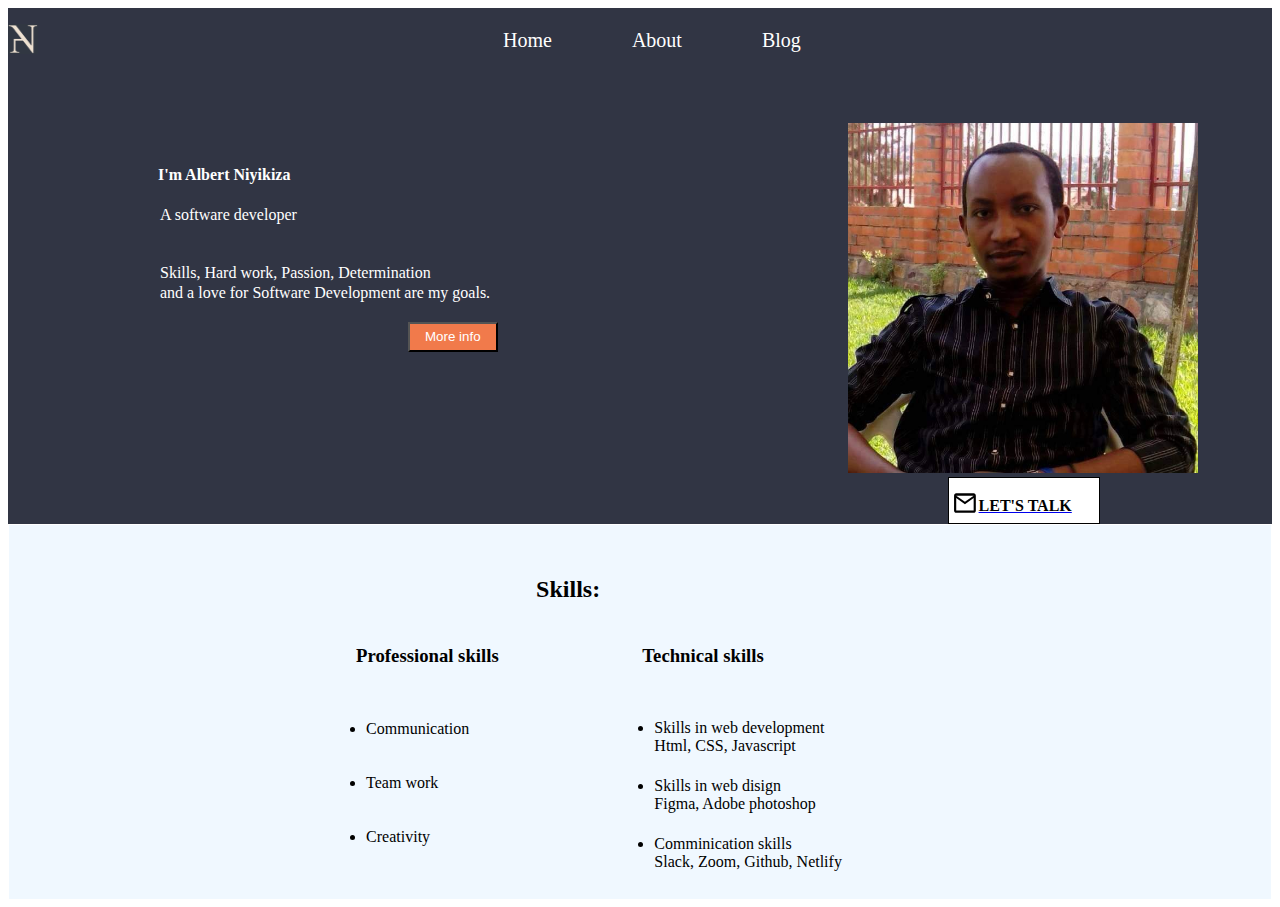
<file: index.html>
<!DOCTYPE html>
<html lang="en">
<head>
    <meta charset="UTF-8">
    <meta http-equiv="X-UA-Compatible" content="IE=edge">
    <meta name="viewport" content="width=device-width, initial-scale=1.0">
    <title>Nalba Project</title>
    <link rel="stylesheet" href="./index.css">
    
</head>

<body>
    <div class="main">
        <div class="home-page">
            <div class="nav-bar">
                <div class="logo">
                    <img src="./Images/logo.png" alt="" height="30px" width="30px"/>            
                </div>                
                <div class="menu">
                    <ul>
                        <li><a style="text-decoration: none" href="home.html">Home</a></li>
                        <li><a style="text-decoration: none" href="about.html">About</a></li>
                        <li><a style="text-decoration: none" href="blog.html">Blog</a></li>
                    </ul>
                </div>            
            </div>
            <div class="Info">
                <div class="info">
                    <br><br><br><br>
                    <h4>I'm Albert Niyikiza</h4>
                    <p>A software developer</p><br><br>
                    <p>Skills, Hard work, Passion, Determination</p>
                    <p>and a love for Software Development are my goals.</p><br>                    
                    <a href="./info.html"><button type="button">More info</button></a>
                </div>
              
                    
                <div class="picture">
                    
                    <img src="./Images/FB_IMG_1678348398334.jpg" alt="">
                    <div class="talk">
                        <a href="./talk.html">
                        <img src="./Images/Vector.svg" alt="">
                        <p><strong>LET'S TALK</strong></p>                       
                    </div>
                </div>
                </a>
                
            
                
            </div>
        </div>
        <div class="skills">            
            <div class="professional">
                <h2>Skills:</h2>
                <h3>Professional skills</h3><br>
                <ul>
                    <li>Communication</li><br><br>
                    <li>Team work</li><br><br>
                    <li>Creativity</li><br><br>
                </ul>
            </div>
            <div class="technical">
                <h3>Technical skills</h3><br>
                <ul>
                    <li>Skills in web development <br>
                        Html, CSS, Javascript</li><br>
                    <li>Skills in web disign <br>
                        Figma, Adobe photoshop</li><br>
                    <li>Comminication skills <br> 
                        Slack, Zoom, Github, Netlify</li>                     
                </ul>
            </div>
        </div>
    </div>
</body>

</html>
</file>
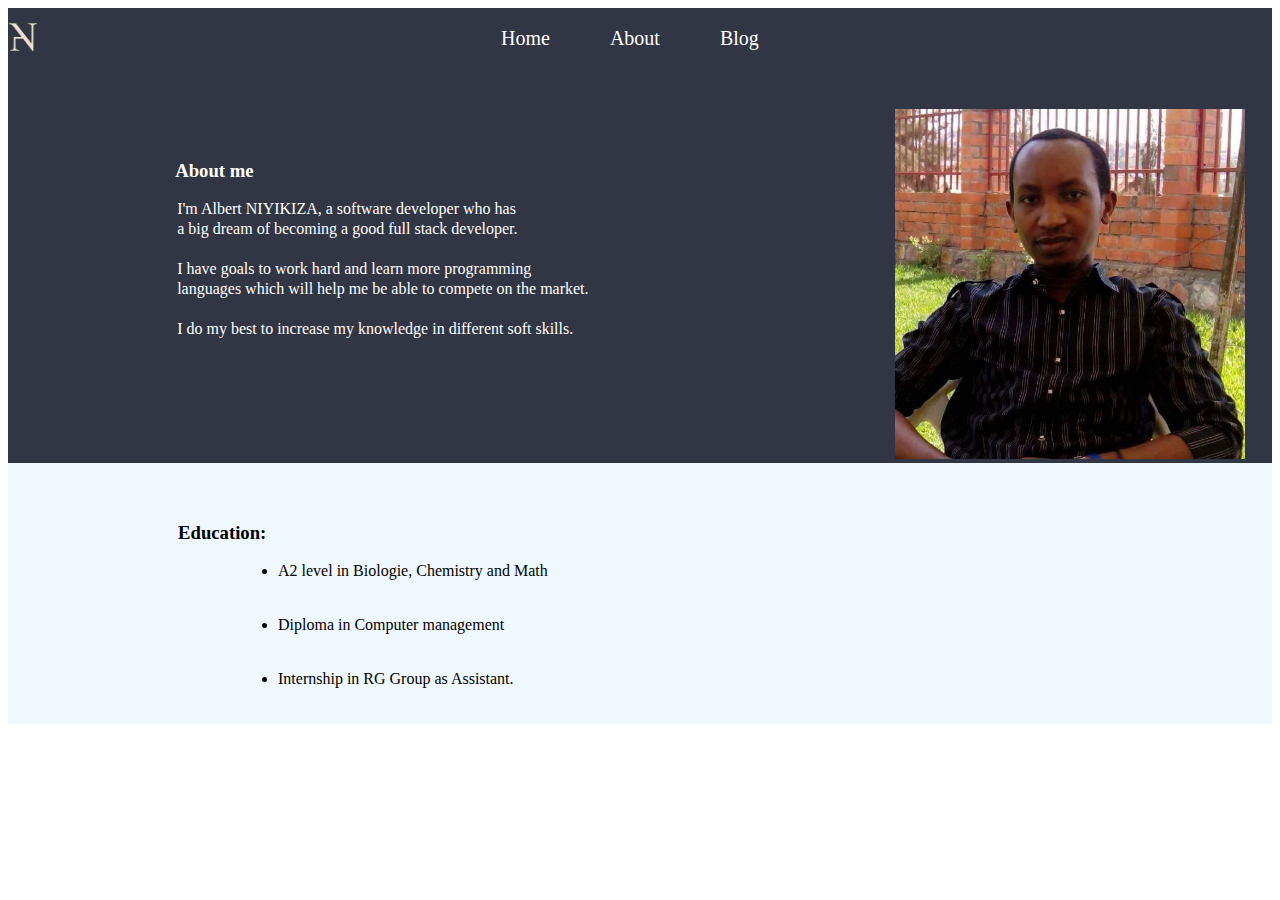
<file: about.html>
<!DOCTYPE html>
<html lang="en">
<head>
    <meta charset="UTF-8">
    <meta http-equiv="X-UA-Compatible" content="IE=edge">
    <meta name="viewport" content="width=device-width, initial-scale=1.0">
    <title>About me</title>
    <link rel="stylesheet" href="./about.css">
</head>
<body>
    <div class="main">
        <div class="about-page">
            <div class="nav-bar">
                <div class="logo">
                    <img src="./Images/logo.png" alt="" height="30px" width="30px"/>            
                </div>                
                <div class="menu">
                    <ul>
                        <li><a style="text-decoration: none" href="./index.html">Home</a></li>
                        <li><a style="text-decoration: none" href="about.html">About</a></li>                                                
                        <li><a style="text-decoration: none" href="blog.html">Blog</a></li>
                    </ul>
                </div>            
            </div>
            <div class="about">
                <div class="about-me">
                    <br><br><br><br>
                    <h3>About me</h3>
                    <p>I'm Albert NIYIKIZA, a software developer who has</p>
                    <p>a big dream of becoming a good full stack developer.</p><br>
                    <p>I have goals to work hard and learn more programming</p>
                    <p>languages which will help me be able to compete on the market.</p><br>
                    <p>I do my best to increase my knowledge in different soft skills.</p>
                </div>               
                <div class="picture">                    
                    <img src="./Images/FB_IMG_1678348398334.jpg" alt="">                    
                </div>                
            </div>
        </div>
        <div class="my-education">            
            <div class="education">                
                <h3>Education:</h3>
                <ul>
                    <li>A2 level in Biologie, Chemistry and Math</li><br><br>
                    <li>Diploma in Computer management</li><br><br>
                    <li>Internship in RG Group as Assistant.</li><br><br>
                </ul>
            </div>            
        </div>
    </div>
</body>
</html>
</file>
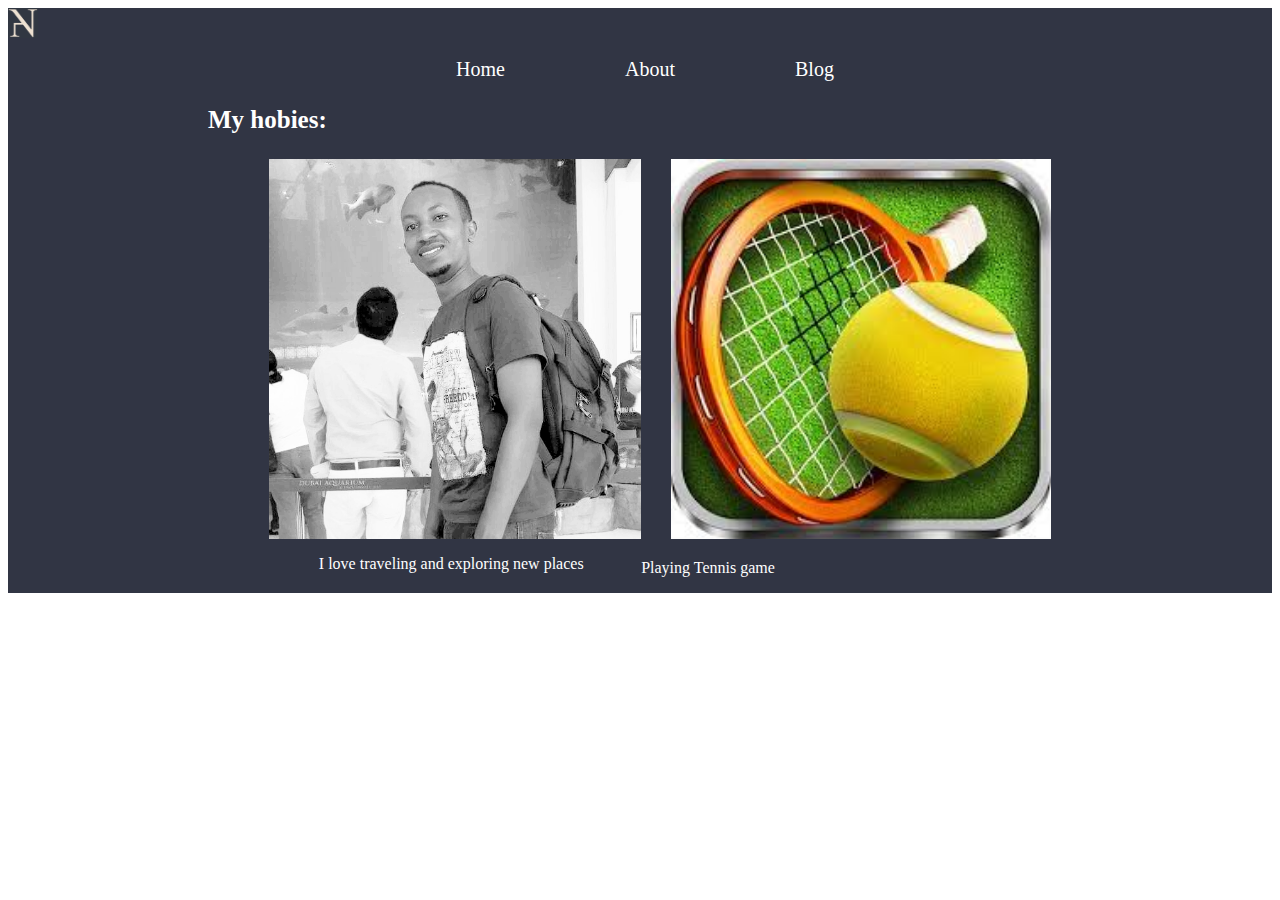
<file: blog.html>
<!DOCTYPE html>
<html lang="en">
<head>
    <meta charset="UTF-8">
    <meta http-equiv="X-UA-Compatible" content="IE=edge">
    <meta name="viewport" content="width=device-width, initial-scale=1.0">
    <title>Nalba Project</title>
    <link rel="stylesheet" href="./blog.css">
</head>
<body>
    <div class="main">
        <div class="blog-page">
            <div class="nav-bar">
                <div class="logo">
                    <img src="./Images/logo.png" alt="" height="30px" width="30px"/>            
                </div>                
                <div class="menu">
                    <ul>
                        <li><a style="text-decoration: none" href="./index.html">Home</a></li>
                        <li><a style="text-decoration: none" href="about.html">About</a></li>                                                
                        <li><a style="text-decoration: none" href="blog.html">Blog</a></li>
                    </ul>
                </div>            
            </div>
            <div class="blog">
                <div class="hobies">
                    <h3>My hobies:</h3>
                    <div class="pics">                        
                        <div class="pic-1">
                            <img src="./Images/20230309_095458.jpg" alt="">
                            <p>I love traveling and exploring new places</p>
                        </div>
                        <div class="pic-2">
                            <img src="./Images/download.jfif" alt="">
                            <p>Playing Tennis game</p>
                        </div>                        
                    </div>
                </div>                                
            </div>
        </div>        
    </div>
</body>
</html>
</file>
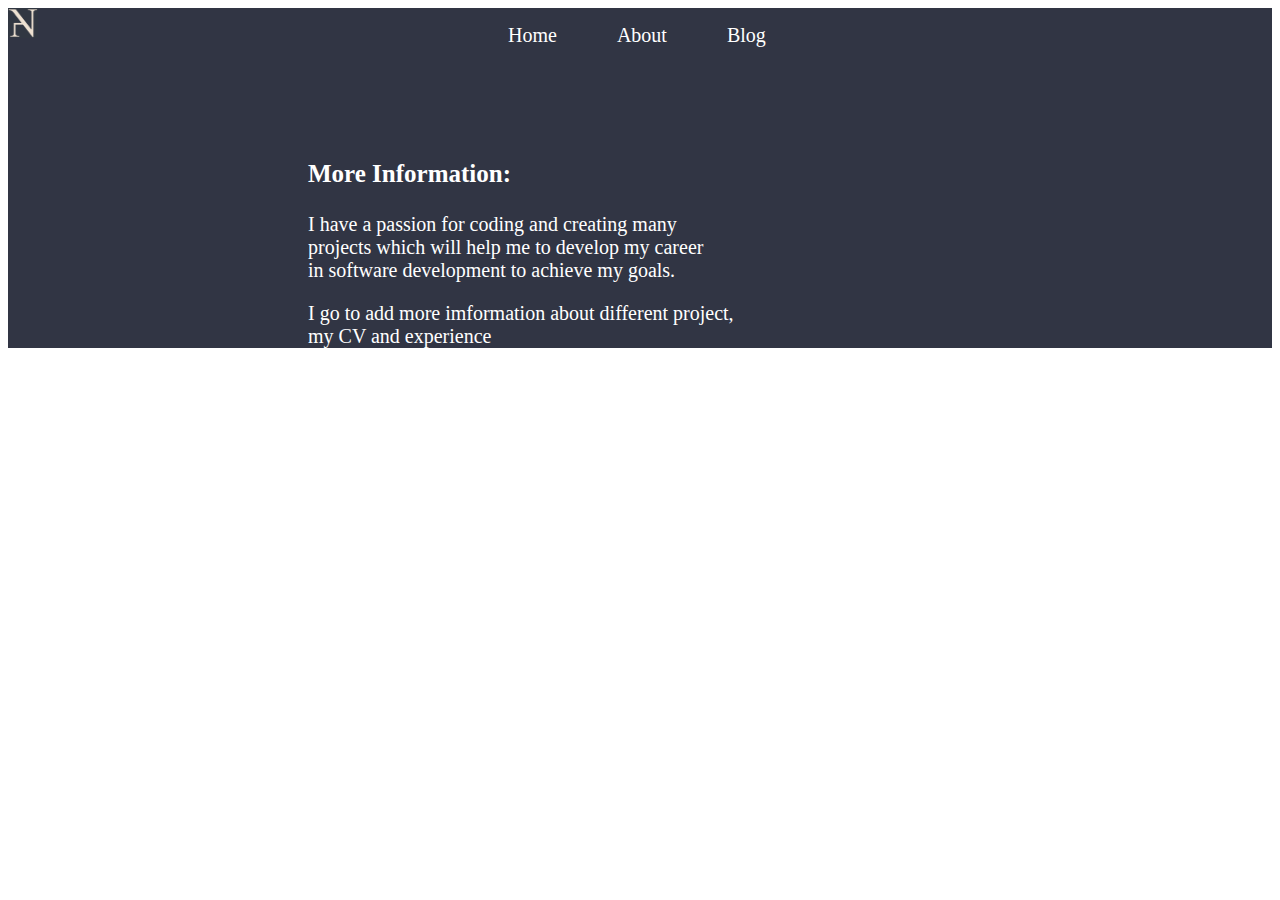
<file: info.html>
<!DOCTYPE html>
<html lang="en">
<head>
    <meta charset="UTF-8">
    <meta http-equiv="X-UA-Compatible" content="IE=edge">
    <meta name="viewport" content="width=device-width, initial-scale=1.0">
    <title>Nalba Project</title>
    <link rel="stylesheet" href="./info.css">
</head>
<body>
    <div class="main">
        <div class="nav-bar">
            <div class="logo">
                <img src="./Images/logo.png" alt="" height="30px" width="30px"/>            
            </div>                
            <div class="menu">
                <ul>
                    <li><a style="text-decoration: none" href="./index.html">Home</a></li>
                    <li><a style="text-decoration: none" href="about.html">About</a></li>                                                
                    <li><a style="text-decoration: none" href="blog.html">Blog</a></li>
                </ul>                
            </div>            
        </div>
        <div class="more-info">
            <br><br><br><br><h3>More Information:</h3>
            <p>I have a passion for coding and creating many <br>
                projects which will help me to develop my career <br>
                in software development to achieve my goals.
                </p> 
                <p>I go to add more imformation about different project, <br> my CV and experience</p>

        </div>
    </div>
</body>
</html>
</file>
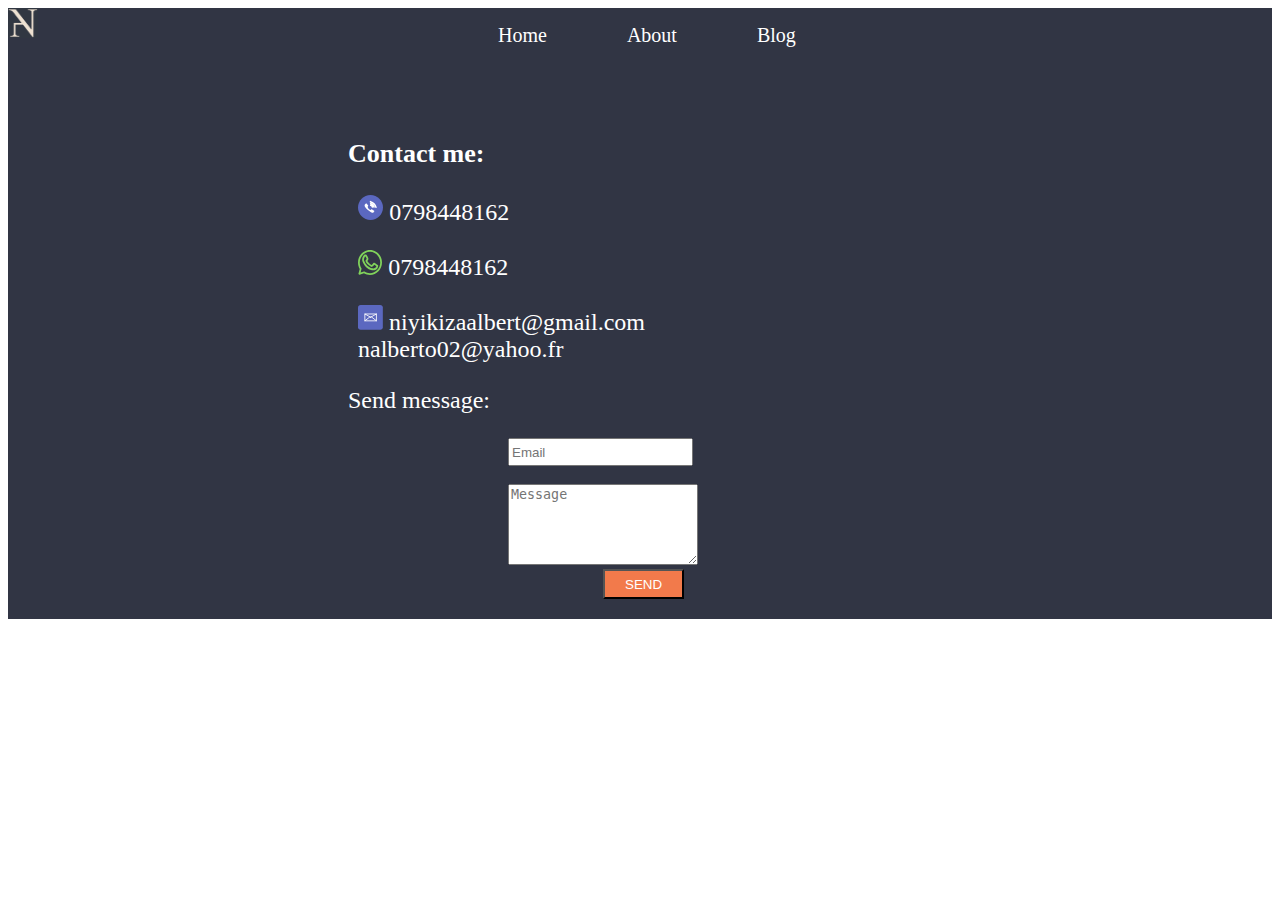
<file: talk.html>
<!DOCTYPE html>
<html lang="en">
<head>
    <meta charset="UTF-8">
    <meta http-equiv="X-UA-Compatible" content="IE=edge">
    <meta name="viewport" content="width=device-width, initial-scale=1.0">
    <title>Nalba Project</title>
    <link rel="stylesheet" href="./talk.css">
</head>
<body>
    <div class="talk-page">
        <div class="nav-bar">
            <div class="logo">
                <img src="./Images/logo.png" alt="" height="30px" width="30px"/>            
            </div>                
            <div class="menu">
                <ul>
                    <li><a style="text-decoration: none" href="./index.html">Home</a></li>
                    <li><a style="text-decoration: none" href="about.html">About</a></li>                                                
                    <li><a style="text-decoration: none" href="blog.html">Blog</a></li>
                </ul>                
            </div>            
        </div>
        <div class="contact">
            <h3>Contact me:</h3>
            <div class="contact-me">
                <p><img src="./Images/🦆 icon _viber round_.svg" alt="">    0798448162</p>
                <p><img src="./Images/🦆 icon _whatsapp_.svg" alt="">   0798448162</p>
                <p><img src="./Images/🦆 icon _mail rectangle_.svg" alt="">  niyikizaalbert@gmail.com <br>nalberto02@yahoo.fr</p>         

            </div> 
            <div class="send-msg">
                <p>Send message:</p>
                <div class="form">
                    <form>
                        <input type="email" placeholder="Email"><br><br>
                        <textarea name="message" id="" cols="21" rows="5" placeholder="Message"></textarea><br>
                        <a href=""><button type="button">SEND</button></a>
                    </form>
                </div>
            </div>                                         
        </div>
    </div>        
</body>
</html>
</file>
<file: index.css>
.home-page {
    background-color: #313544;
}
.skills {
    background-color: aliceblue;
    margin: 1px;
    padding: 1px;
}
.nav-bar {
    display: flex;   
    flex-direction: row; 
    align-items: center;
    position: sticky;
}
.menu ul{
    margin-left: 460px;
    display: flex;
    flex-direction: row;
    list-style: none;
    justify-content: center;
    padding: 5px;}
    

.menu ul a{
     padding-right: 80px;
    }
     
.picture{
    display:block;
}
.picture img {
    padding-left: 350px;
    height: 350px; 
    padding-top: 50px; 
    padding-bottom: 0px;
    
}
.info p{    
    justify-content: left;
    text-align: justify;
    color: white;
    padding-left: 150px; 
    margin: 2px;  
}
.info h4 {
    padding-left: 150px;
    color: white;
}
    
.nav-bar li a{
    color: white;
    justify-content: left;
    font-size: 20px;
}
.skills {
    display: flex;
    justify-content: space-around;
}
.technical {
    padding-top: 100px;
    padding-right: 420px;
}
.professional {
    padding-top: 30px;
    
    
}
.Info {
    display: flex;
}

.talk{
    border:1px solid black;
    background:white;
    width:150px;
    align-items: right;
    margin-left:450px;
    height: 5px;
    display: flex;
    padding-bottom: 40px;     
}
.talk p{
    margin-top: -20px;
    margin-left:30px;
    color: black;
}
.talk img {
    height: 20px;
    padding: 0px 0px 0px 0px;
    padding-top: 15px;
    padding-left: 5px;
}
.professional h3{
    padding-left: 340px;
    padding-top: 22px;
}
.professional ul{
    padding-left: 350px;
    
}

.professional h2 {
    padding-left: 520px;
}
    

.technical h3 {
    padding-left: 30px;    
}
.technical li {
    margin: 2px;
}
.info button {
    margin-left: 400px;
    height: 30px;
    padding: 0px 15px;
    background-color:rgba(241, 122, 75);
    color: white;
}
</file>
<file: about.css>
.about-page {
    background-color: #313544;
}
.my-education {
    background-color: aliceblue;
}

.nav-bar {
    display: flex;
    flex-direction: row; 
    align-items: center;
    position: sticky;    
}
.nav-bar ul {
    margin-left: 400px;
    display: flex;
    flex-direction: row;
    list-style: none;
    justify-content: center;
    padding: 3px;
}
.nav-bar ul a{
    padding-left: 60px;
    color: white;
    font-size: 20px;
}
.about {
    display: flex;
    justify-content: space-around;
}
.about-me h3 {
    color: white;
    padding-left: 100px;
}
.about-me p{
    color: white;
    padding-left: 100px;
    margin: 2px;
}
.picture img {
    padding-left: 250px;
    height: 350px;
    padding-top: 40px;
}
.about-me {
    padding-left: 40px;
}
.education h3{
    padding-left: 170px;
}
.education ul{
    padding-left: 270px;
}
.education {
    padding-top: 40px;
}
</file>
<file: blog.css>
.blog-page {
    background-color: #313544;
    background-position: center;
}
.nav-bar ul{
    display: flex;
    list-style: none;
    justify-content: center;
    position: row;
    margin-right: 150px;
}
.nav-bar ul a {
    color: white;
    padding-left: 120px;
    font-size: 20px;
}
.pics {
    display: flex;
    padding-left: 10px; 
    justify-content: center;
}
.pic-1 img {
    display: flex;
    height: 380px;
}
.pic-2 img {
    height: 380px;
    
}
.hobies h3{
    padding-left: 200px;
    color: white;
    font-size: 25px;
}
.pic-1 p{
    color: white;
    padding-left: 80px;
}
.pic-2 p{
    color: white;
    padding-right: 0px;

}
.pics img {
    padding-left: 30px;
}
</file>
<file: info.css>
.main {
    background-color: #313544;
}
.nav-bar {
    display: flex;
}
.nav-bar ul {
    display: flex;
    margin-left: 400px;
    list-style: none;
    justify-content: center;    
}
.nav-bar ul a {
    color: white;
    padding: 30px;
    font-size: 20px;
}
.more-info {
    padding-left: 300px;
}
.more-info h3 {
    font-size: 25px;
    color: white;
}
.more-info p {
    font-size: 20px;
    color: white;
}
</file>
<file: talk.css>
.talk-page {
    background-color: #313544;
}
.nav-bar {
    display: flex;
}
.nav-bar ul {
    display: flex;
    list-style: none;
    margin-left: 340px;
    justify-content: center;
}
.nav-bar ul a {
    color: white;
    padding-left: 80px;
    font-size: 20px;
}
.contact-me img {
    height: 25px;
    
}
.contact-me p {
    color: white;
    padding-left: 350px;
    font-size: 24px;
}
.contact h3{
    color: white;
    font-size: 26px;
    padding-left: 340px;
    padding-top: 50px;
}
.send-msg p{
    padding-left: 340px;
    font-size: 24px;
    color: white;
}
.send-msg form {
    padding-left: 500px;
    padding-bottom: 20px;
}
.send-msg form button {
    height: 30px;
    padding: 0px 20px;
    background-color: rgba(242, 122, 75);
    color: white;
    margin-left: 95px;    
}
.form input {
    height: 22px;
}
</file>
